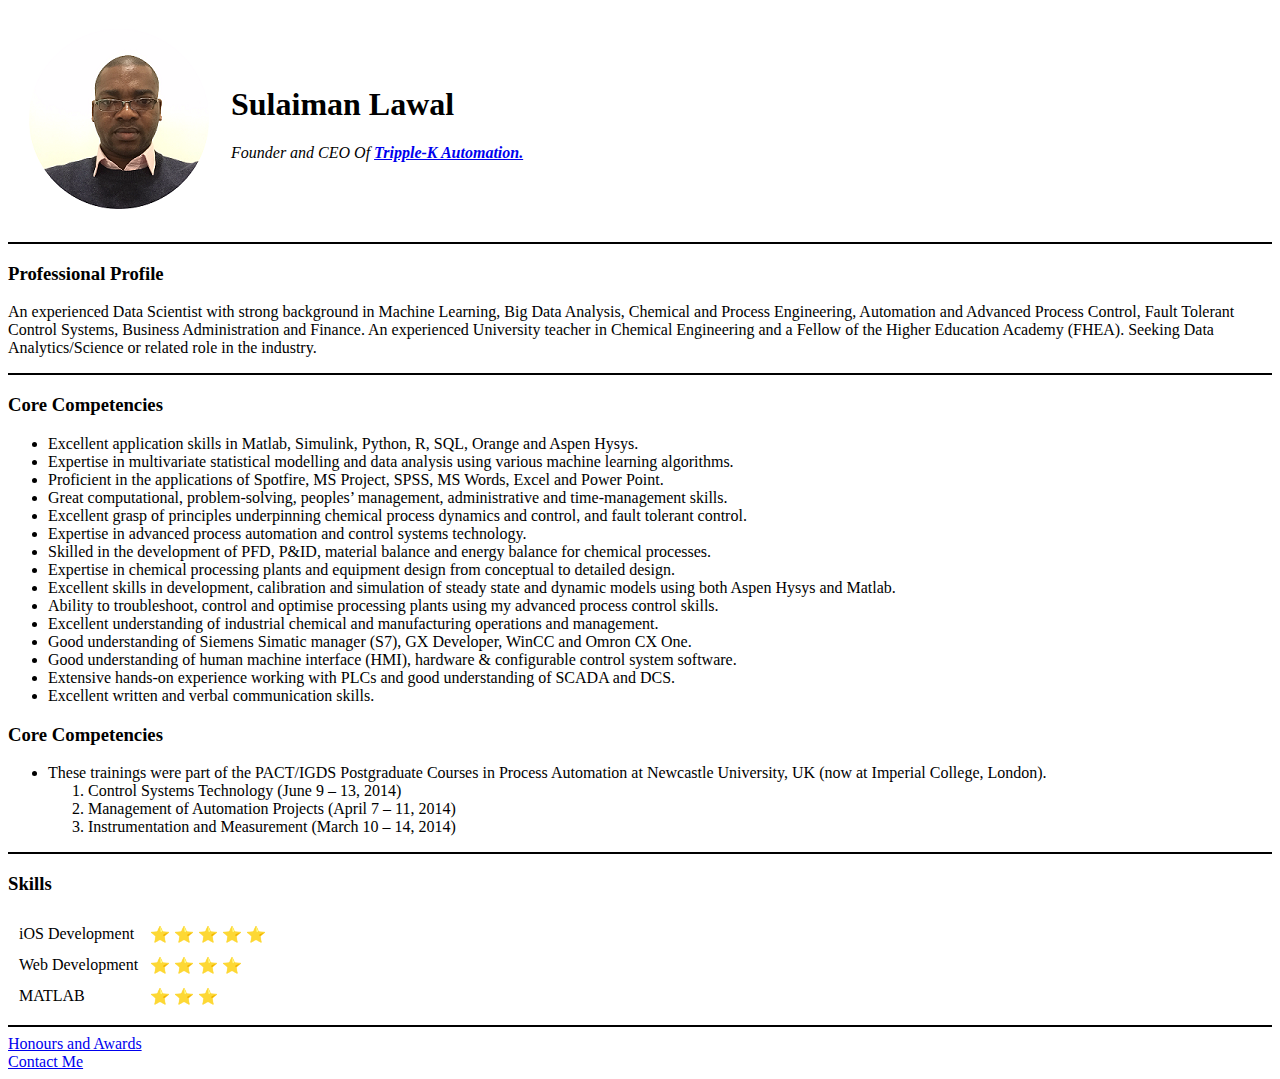
<file: index.html>
<!DOCTYPE html>
<html lang="en" dir="ltr">

<head>
  <meta charset="utf-8">
  <title>Sulaiman's Personal Site</title>
</head>

<body>
  <table cellspacing="20">
    <tr>
      <td><img src="Sulaiman.png" alt="Sulaiman's Profile Picture"></td>
      <td><h1>Sulaiman Lawal</h1>
      <p><em>Founder and CEO Of <strong><a href="www.linkedin.com/in/sulaiman-lawal-5725a639">Tripple-K Automation.</a></strong></em></p>
      </td>
    </tr>
  </table>

  <hr size="2" color="black">
  <h3>Professional Profile</h3>
  <p>An experienced Data Scientist with strong background in Machine Learning,
    Big Data Analysis, Chemical and Process Engineering, Automation and Advanced
    Process Control, Fault Tolerant Control Systems, Business Administration and
    Finance. An experienced University teacher in Chemical Engineering and a
    Fellow of the Higher Education Academy (FHEA). Seeking Data Analytics/Science
    or related role in the industry.</p>

  <hr size="2" color="black">
  <h3>Core Competencies</h3>
  <ul>
    <li>Excellent application skills in Matlab, Simulink, Python, R, SQL, Orange and Aspen Hysys.</li>
    <li>Expertise in multivariate statistical modelling and data analysis using various machine learning algorithms.</li>
    <li>Proficient in the applications of Spotfire, MS Project, SPSS, MS Words, Excel and Power Point.</li>
    <li>Great computational, problem-solving, peoples’ management, administrative and time-management skills.</li>
    <li>Excellent grasp of principles underpinning chemical process dynamics and control, and fault tolerant control.</li>
    <li>Expertise in advanced process automation and control systems technology.</li>
    <li>Skilled in the development of PFD, P&ID, material balance and energy balance for chemical processes.</li>
    <li>Expertise in chemical processing plants and equipment design from conceptual to detailed design.</li>
    <li>Excellent skills in development, calibration and simulation of steady state and dynamic models using both Aspen Hysys and Matlab.</li>
    <li>Ability to troubleshoot, control and optimise processing plants using my advanced process control skills.</li>
    <li>Excellent understanding of industrial chemical and manufacturing operations and management.</li>
    <li>Good understanding of Siemens Simatic manager (S7), GX Developer, WinCC and Omron CX One.</li>
    <li>Good understanding of human machine interface (HMI), hardware & configurable control system software.</li>
    <li>Extensive hands-on experience working with PLCs and good understanding of SCADA and DCS.</li>
    <li>Excellent written and verbal communication skills.</li>
  </ul>
<h3>Core Competencies</h3>
<ul>
  <li>These trainings were part of the PACT/IGDS Postgraduate Courses in Process Automation at
    Newcastle University, UK (now at Imperial College, London).</li>
  <ol>
    <li>Control Systems Technology (June 9 – 13, 2014)</li>
    <li>Management of Automation Projects (April 7 – 11, 2014)</li>
    <li>Instrumentation and Measurement (March 10 – 14, 2014)</li>
  </ol>
</ul>
  <hr size="2" color="black">

<h3>Skills</h3>

      <table cellspacing=10>
        <tr>
        <td>iOS Development</td>
        <td>&#11088 &#11088 &#11088 &#11088 &#11088</td>
        </tr>
        <tr>
        <td>Web Development</td>
        <td>&#11088 &#11088 &#11088 &#11088</td>
        </tr>
        <tr>
        <td>MATLAB</td>
        <td>&#11088 &#11088 &#11088</td>
        </tr>
      </table>

<hr size="2" color="black">

<a href="Honours.html">Honours and Awards</a><br>
<a href="Contact.html">Contact Me</a>

</body>

</html>
</file>
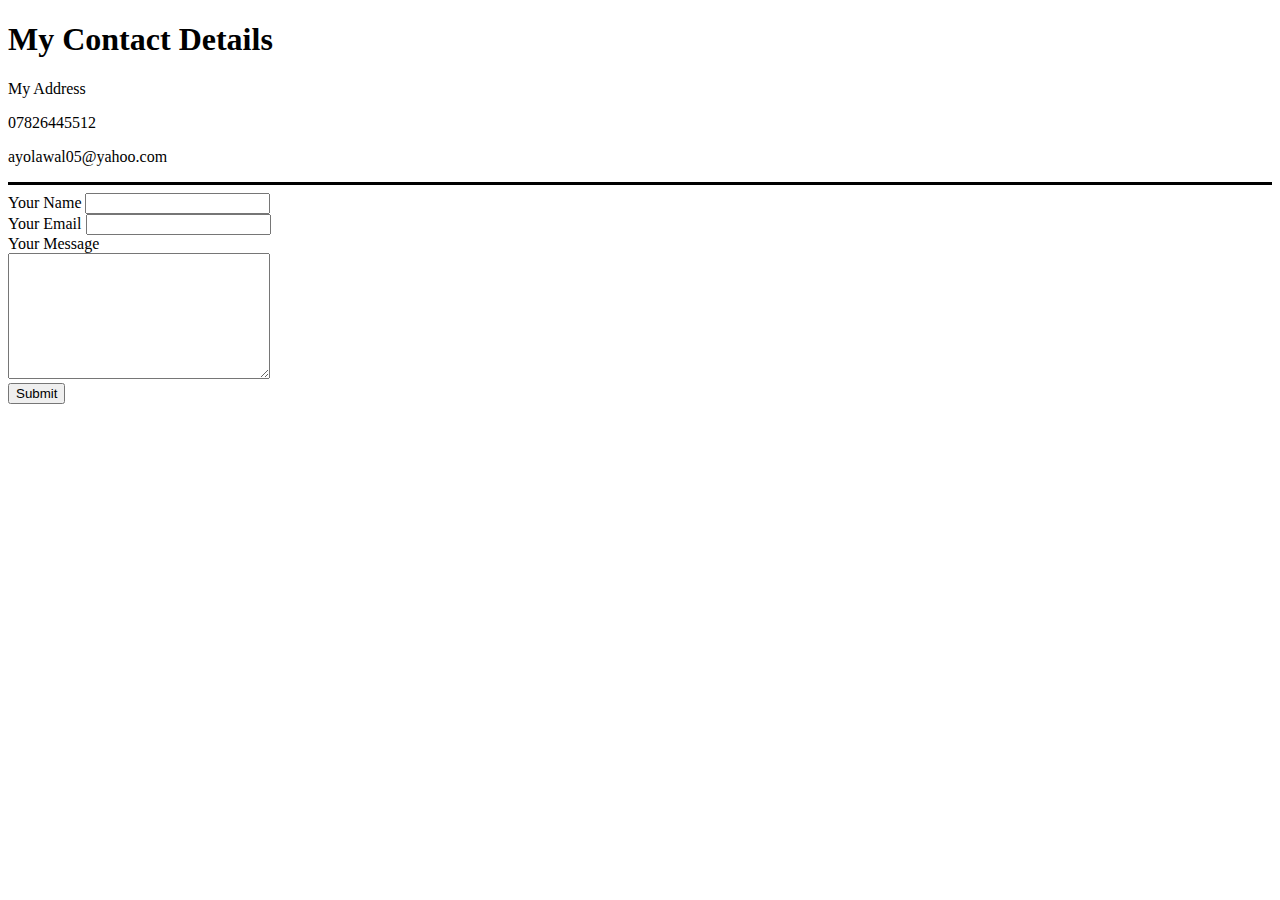
<file: Contact.html>
<!DOCTYPE html>
<html lang="en" dir="ltr">
  <head>
    <meta charset="utf-8">
    <title>Contact Me</title>
  </head>
  <body>
    <h1>My Contact Details</h1>
    <p>My Address</p>
    <p>07826445512</p>
    <p>ayolawal05@yahoo.com</p>
<hr size="3" color="black">
    <form class="" action="mailto:ayolawal05@yahoo.com" method="post" enctype="text/plain">
<label for="">Your Name</label>
<input type="text" name="yourName" value=""><br>
<label for="">Your Email</label>
<input type="email" name="yourEmail" value=""><br>
<label for="">Your Message</label><br>
<textarea name="yourMessage" rows="8" cols="30"></textarea><br>
<input type="submit" name="">


    </form>
  </body>
</html>
</file>
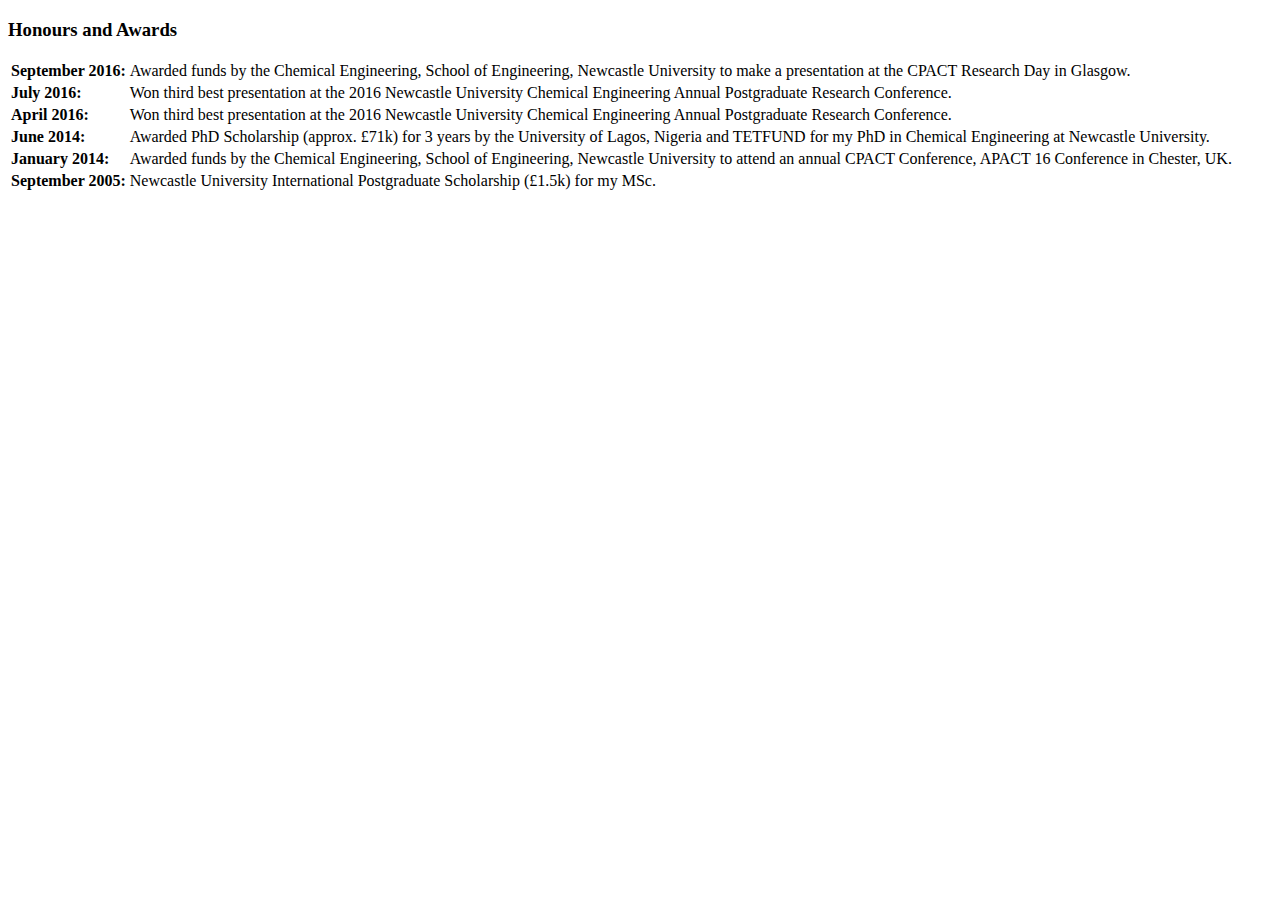
<file: Honours.html>
<!DOCTYPE html>
<html lang="en" dir="ltr">

<head>
  <meta charset="utf-8">
  <title>Honours and Awards</title>
</head>

<body>
  <h3>Honours and Awards</h3>
  <table>
    <tr>
      <td>
        <strong>September 2016:</strong>
      </td>
      <td>Awarded funds by the Chemical Engineering, School of Engineering,
        Newcastle University to make a presentation at the CPACT Research Day in Glasgow.</td>
    </tr>
    <tr>
      <td>
        <strong>July 2016:</strong>
      </td>
      <td>Won third best presentation at the 2016 Newcastle University
        Chemical Engineering Annual Postgraduate Research Conference.</td>
    </tr>
    <tr>
      <td>
        <strong>April 2016:</strong>
      </td>
      <td>Won third best presentation at the 2016 Newcastle University
        Chemical Engineering Annual Postgraduate Research Conference.</td>
    </tr>
    <tr>
      <td>
        <strong>June 2014:</strong>
      </td>
      <td>Awarded PhD Scholarship (approx. £71k) for 3 years by the University
        of Lagos, Nigeria and TETFUND for my PhD in Chemical Engineering at Newcastle University.</td>
    </tr>
    <tr>
      <td>
        <strong>January 2014:</strong>
      </td>
      <td>Awarded funds by the Chemical Engineering, School of Engineering,
        Newcastle University to attend an annual CPACT Conference, APACT 16 Conference in Chester, UK.</td>
    </tr>
    <tr>
      <td>
        <strong>September 2005:</strong>
      </td>
      <td>Newcastle University International Postgraduate Scholarship (£1.5k) for my MSc.</td>
    </tr>
  </table>

</body>

</html>
</file>
